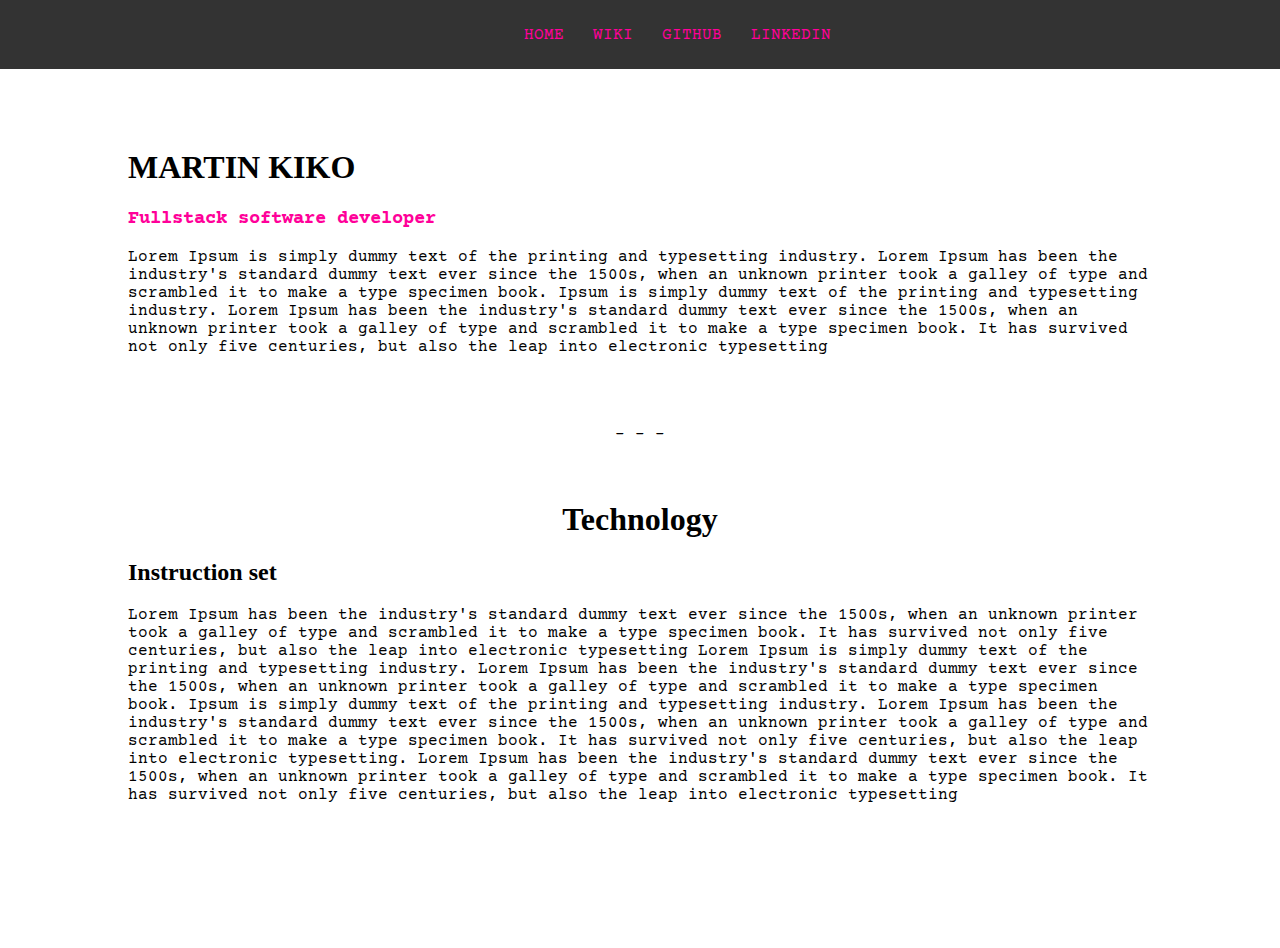
<file: myFirstWebsite/index.html>
<!DOCTYPE html>
<html lang="en">
<head>
	<link rel="preconnect" href="https://fonts.gstatic.com">
	<link href="https://fonts.googleapis.com/css2?family=Courier+Prime&display=swap" rel="stylesheet">
	<link rel="stylesheet" type="text/css" href="style.css">
	<meta charset="UTF-8">
	<title>myFirstWebsite</title>
</head>
<body>
	<nav>
		<a href="#">HOME</a>
		<a href="#">WIKI</a>
		<a href="#">GITHUB</a>
		<a href="#">LINKEDIN</a>
	</nav>
	<div class="main">

		<h1>MARTIN KIKO</h1>
		<h3>Fullstack software developer</h3>
		<p>
			Lorem Ipsum is simply dummy text of the printing and typesetting industry. Lorem Ipsum has been the industry's standard dummy text ever since the 1500s, when an unknown printer took a galley of type and scrambled it to make a type specimen book. Ipsum is simply dummy text of the printing and typesetting industry. Lorem Ipsum has been the industry's standard dummy text ever since the 1500s, when an unknown printer took a galley of type and scrambled it to make a type specimen book. It has survived not only five centuries, but also the leap into electronic typesetting
		</p>
		<p class="separator"><br><br><br>- - - <br><br><br></p>
		<h1 class="tech">Technology</h1>
		<h2>Instruction set</h2>
		<p>
			Lorem Ipsum has been the industry's standard dummy text ever since the 1500s, when an unknown printer took a galley of type and scrambled it to make a type specimen book. It has survived not only five centuries, but also the leap into electronic typesetting
			Lorem Ipsum is simply dummy text of the printing and typesetting industry. Lorem Ipsum has been the industry's standard dummy text ever since the 1500s, when an unknown printer took a galley of type and scrambled it to make a type specimen book. Ipsum is simply dummy text of the printing and typesetting industry. Lorem Ipsum has been the industry's standard dummy text ever since the 1500s, when an unknown printer took a galley of type and scrambled it to make a type specimen book. It has survived not only five centuries, but also the leap into electronic typesetting. Lorem Ipsum has been the industry's standard dummy text ever since the 1500s, when an unknown printer took a galley of type and scrambled it to make a type specimen book. It has survived not only five centuries, but also the leap into electronic typesetting
		</p>
	</div>

</body>
</html>
</file>
<file: myFirstWebsite/style.css>
body {
	margin: 0;
	background-image: url('assets/background.png');
}

nav {
	width: 100%;
	position: fixed;
	top: 0;
	background-color: #333333;
	text-align: center;
	padding: 25px;
}

a, h3 {
	font-family: 'Courier Prime', monospace;
	color: #ff0099;
	text-decoration: none;
}

a:hover {
	color: dimgray;
}

a {
	margin-left: 25px;
}

.separator {
	text-align: center;
}

.tech {
	text-align: center;
}

div {
	padding: 10%;
}

.left {
	float: left;
	width: 200px;
	margin-right: 100px;
}

.right {
	float: left;
	width: 200px;
}

p {
	font-family: 'Courier Prime', monospace;
}
</file>
